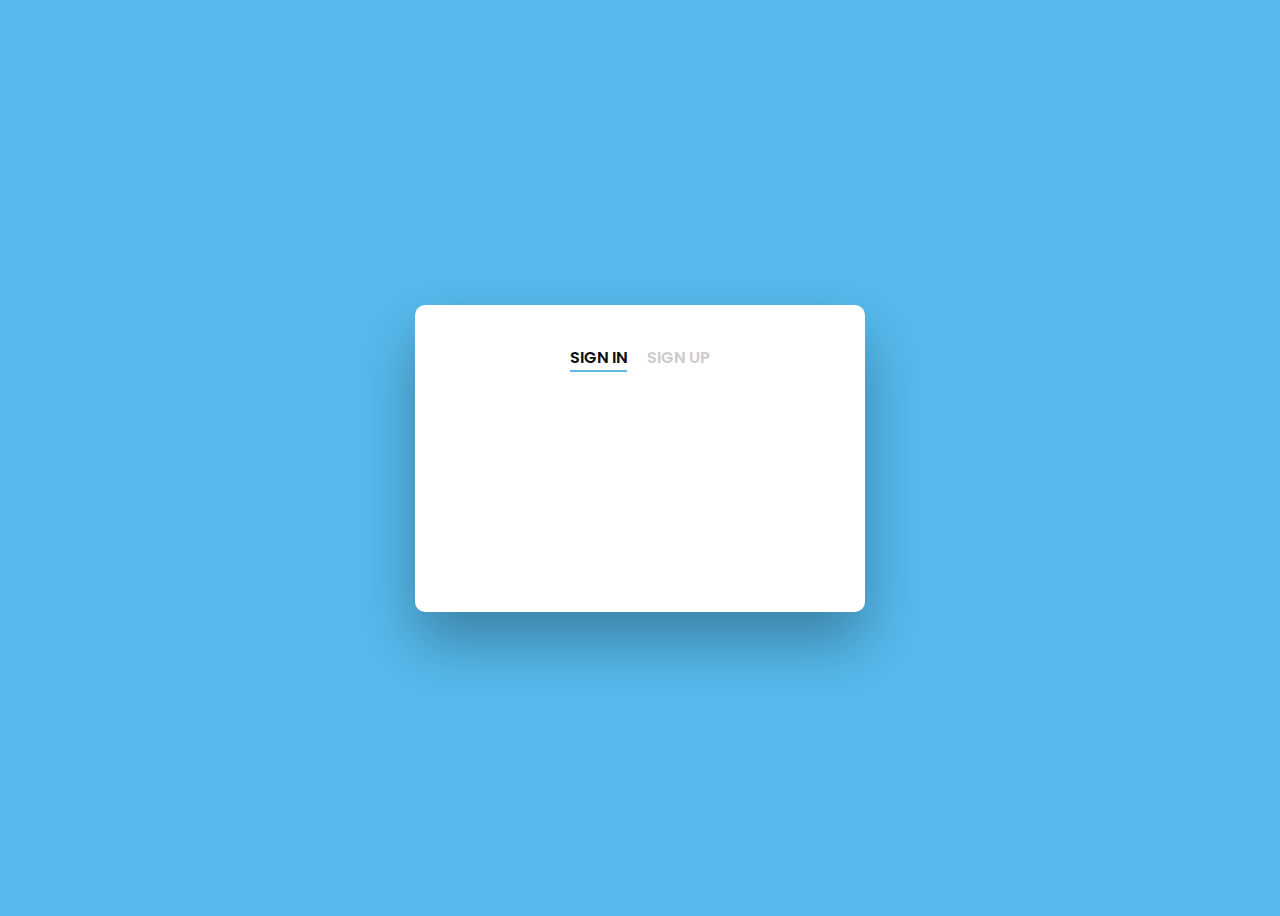
<file: src/main/resources/public/login.html>
<html lang="en">
    <script>
        function openLink() {
            window.open("/index.html");
        }
        function openReg(){
            window.location.href = "/register.html";
        }
        function checkvalue() {
            var mystring = document.getElementById('myString').value;
            if(!mystring.match(/\S/)) {
                alert ('Empty value is not allowed');
                return false;
            } else {
                window.open("/index.html");
            }
        }
    </script>
<head>
    <script src="https://code.jquery.com/jquery-1.9.1.js"></script>
    <link rel="stylesheet" href="login.css">
    <!-- Basic Page Needs
  ================================================== -->
    <div class="wrapper fadeInDown">
        <div id="formContent">
            <!-- Tabs Titles -->
            <h2 class="active"> Sign In </h2>
            <h2 onclick=openReg() class="inactive underlineHover">Sign Up  </h2>


            <!-- Icon -->
            <div class="fadeIn first">

            </div>

            <!-- Login Form -->
            <form onsubmit="return checkvalue(login, password)">
                <input type="text" id="login" class="fadeIn second" name="login" onkeypress='return ((event.charCode >= 65 && event.charCode <= 90) || (event.charCode >= 97 && event.charCode <= 122) || (event.charCode == 32))' placeholder="login" required>
                <input type="password"  id="password" class="fadeIn third" name="login" placeholder="password" minlength="8" required>
                <input type="submit" class="fadeIn fourth" value="Log In" onclick="openLink()">
            </form>

        </div>
    </div>
</file>
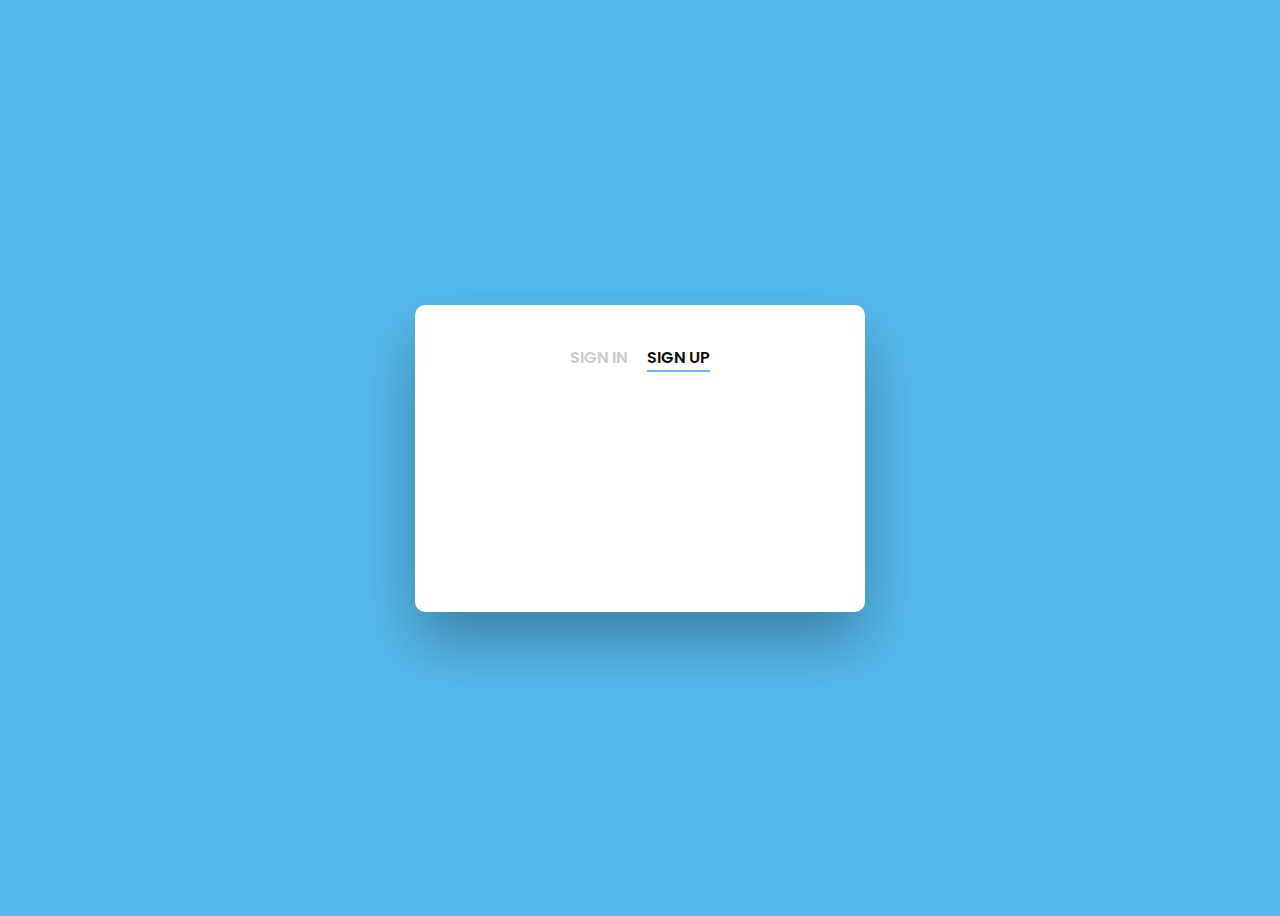
<file: src/main/resources/public/register.html>
<html lang="en">
<script>
    function openLink() {
        window.open("/index.html");
    }
    function openLog(){
        window.location.href = "/login.html";
    }
    function checkvalue() {
        var mystring = document.getElementById('myString').value;
        if(!mystring.match(/\S/)) {
            alert ('Empty value is not allowed');
            return false;
        } else {
            window.open("/index.html");
            return true;
        }
    }
</script>
<head>
    <script src="https://code.jquery.com/jquery-1.9.1.js"></script>
    <link rel="stylesheet" href="login.css">
    <!-- Basic Page Needs
  ================================================== -->
    <div class="wrapper fadeInDown">
        <div id="formContent">
            <!-- Tabs Titles -->
            <h2 onclick="openLog()" class="inactive underlineHover"> Sign In </h2>
            <h2 class="active">Sign Up </h2>


            <!-- Icon -->
            <div class="fadeIn first">

            </div>

            <!-- Login Form -->
            <form onsubmit="return checkvalue(this)">
                <input type="text" id="login" class="fadeIn second" name="login" onkeypress='return ((event.charCode >= 65 && event.charCode <= 90) || (event.charCode >= 97 && event.charCode <= 122) || (event.charCode == 32))' placeholder="login" required>
                <input type="password"  id="password" class="fadeIn third" name="login" placeholder="password" minlength="8" required>
                <input type="submit" class="fadeIn fourth" value="Sign Up" onclick="openLink()">
            </form>

        </div>
    </div>
</file>
<file: src/main/resources/public/login.css>
@import url('https://fonts.googleapis.com/css?family=Poppins');

/* BASIC */

html {
    background-color: #56baed;
}

body {
    font-family: "Poppins", sans-serif;
    height: 100vh;
}

a {
    color: #92badd;
    display:inline-block;
    text-decoration: none;
    font-weight: 400;
}

h2 {
    text-align: center;
    font-size: 16px;
    font-weight: 600;
    text-transform: uppercase;
    display:inline-block;
    margin: 40px 8px 10px 8px;
    color: #cccccc;
}



/* STRUCTURE */

.wrapper {
    display: flex;
    align-items: center;
    flex-direction: column;
    justify-content: center;
    width: 100%;
    min-height: 100%;
    padding: 20px;
}

#formContent {
    -webkit-border-radius: 10px 10px 10px 10px;
    border-radius: 10px 10px 10px 10px;
    background: #fff;
    padding: 30px;
    width: 90%;
    max-width: 450px;
    position: relative;
    padding: 0px;
    -webkit-box-shadow: 0 30px 60px 0 rgba(0,0,0,0.3);
    box-shadow: 0 30px 60px 0 rgba(0,0,0,0.3);
    text-align: center;
}

#formFooter {
    background-color: #f6f6f6;
    border-top: 1px solid #dce8f1;
    padding: 25px;
    text-align: center;
    -webkit-border-radius: 0 0 10px 10px;
    border-radius: 0 0 10px 10px;
}



/* TABS */

h2.inactive {
    color: #cccccc;
}

h2.active {
    color: #0d0d0d;
    border-bottom: 2px solid #5fbae9;
}



/* FORM TYPOGRAPHY*/

input[type=button], input[type=submit], input[type=reset]  {
    background-color: #56baed;
    border: none;
    color: white;
    padding: 15px 80px;
    text-align: center;
    text-decoration: none;
    display: inline-block;
    text-transform: uppercase;
    font-size: 13px;
    -webkit-box-shadow: 0 10px 30px 0 rgba(95,186,233,0.4);
    box-shadow: 0 10px 30px 0 rgba(95,186,233,0.4);
    -webkit-border-radius: 5px 5px 5px 5px;
    border-radius: 5px 5px 5px 5px;
    margin: 5px 20px 40px 20px;
    -webkit-transition: all 0.3s ease-in-out;
    -moz-transition: all 0.3s ease-in-out;
    -ms-transition: all 0.3s ease-in-out;
    -o-transition: all 0.3s ease-in-out;
    transition: all 0.3s ease-in-out;
}

input[type=button]:hover, input[type=submit]:hover, input[type=reset]:hover  {
    background-color: #39ace7;
}

input[type=button]:active, input[type=submit]:active, input[type=reset]:active  {
    -moz-transform: scale(0.95);
    -webkit-transform: scale(0.95);
    -o-transform: scale(0.95);
    -ms-transform: scale(0.95);
    transform: scale(0.95);
}

input[type=text], input[type=password] {
    background-color: #f6f6f6;
    border: none;
    color: #0d0d0d;
    padding: 15px 32px;
    text-align: center;
    text-decoration: none;
    display: inline-block;
    font-size: 16px;
    margin: 5px;
    width: 85%;
    border: 2px solid #f6f6f6;
    -webkit-transition: all 0.5s ease-in-out;
    -moz-transition: all 0.5s ease-in-out;
    -ms-transition: all 0.5s ease-in-out;
    -o-transition: all 0.5s ease-in-out;
    transition: all 0.5s ease-in-out;
    -webkit-border-radius: 5px 5px 5px 5px;
    border-radius: 5px 5px 5px 5px;
}

input[type=text]:focus {
    background-color: #fff;
    border-bottom: 2px solid #5fbae9;
}

input[type=text]:placeholder {
    color: #cccccc;
}



/* ANIMATIONS */

/* Simple CSS3 Fade-in-down Animation */
.fadeInDown {
    -webkit-animation-name: fadeInDown;
    animation-name: fadeInDown;
    -webkit-animation-duration: 1s;
    animation-duration: 1s;
    -webkit-animation-fill-mode: both;
    animation-fill-mode: both;
}

@-webkit-keyframes fadeInDown {
    0% {
        opacity: 0;
        -webkit-transform: translate3d(0, -100%, 0);
        transform: translate3d(0, -100%, 0);
    }
    100% {
        opacity: 1;
        -webkit-transform: none;
        transform: none;
    }
}

@keyframes fadeInDown {
    0% {
        opacity: 0;
        -webkit-transform: translate3d(0, -100%, 0);
        transform: translate3d(0, -100%, 0);
    }
    100% {
        opacity: 1;
        -webkit-transform: none;
        transform: none;
    }
}

/* Simple CSS3 Fade-in Animation */
@-webkit-keyframes fadeIn { from { opacity:0; } to { opacity:1; } }
@-moz-keyframes fadeIn { from { opacity:0; } to { opacity:1; } }
@keyframes fadeIn { from { opacity:0; } to { opacity:1; } }

.fadeIn {
    opacity:0;
    -webkit-animation:fadeIn ease-in 1;
    -moz-animation:fadeIn ease-in 1;
    animation:fadeIn ease-in 1;

    -webkit-animation-fill-mode:forwards;
    -moz-animation-fill-mode:forwards;
    animation-fill-mode:forwards;

    -webkit-animation-duration:1s;
    -moz-animation-duration:1s;
    animation-duration:1s;
}

.fadeIn.first {
    -webkit-animation-delay: 0.4s;
    -moz-animation-delay: 0.4s;
    animation-delay: 0.4s;
}

.fadeIn.second {
    -webkit-animation-delay: 0.6s;
    -moz-animation-delay: 0.6s;
    animation-delay: 0.6s;
}

.fadeIn.third {
    -webkit-animation-delay: 0.8s;
    -moz-animation-delay: 0.8s;
    animation-delay: 0.8s;
}

.fadeIn.fourth {
    -webkit-animation-delay: 1s;
    -moz-animation-delay: 1s;
    animation-delay: 1s;
}

/* Simple CSS3 Fade-in Animation */
.underlineHover:after {
    display: block;
    left: 0;
    bottom: -10px;
    width: 0;
    height: 2px;
    background-color: #56baed;
    content: "";
    transition: width 0.2s;
}

.underlineHover:hover {
    color: #0d0d0d;
}

.underlineHover:hover:after{
    width: 100%;
}



/* OTHERS */

*:focus {
    outline: none;
}

#icon {
    width:60%;
}

* {
    box-sizing: border-box;
}
</file>
